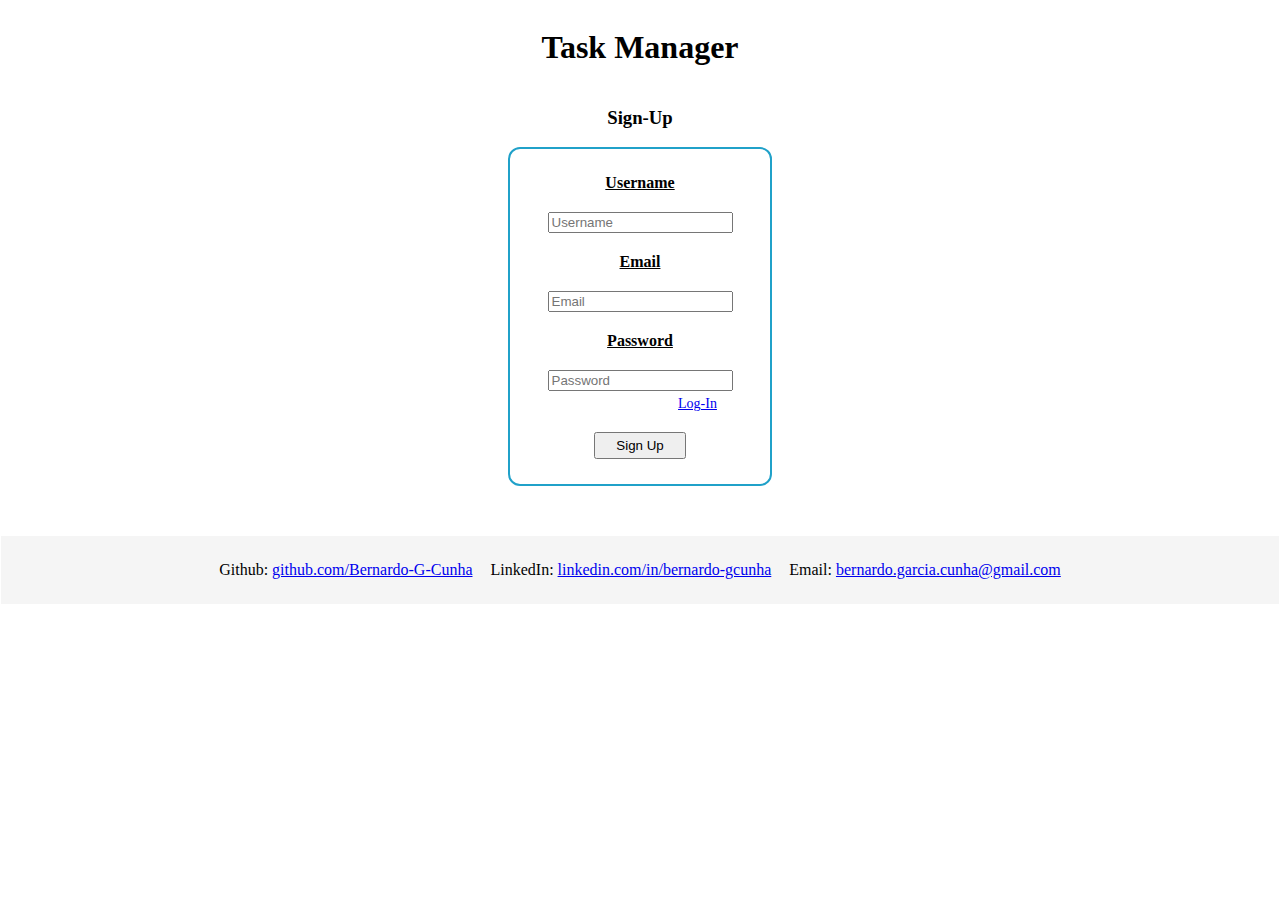
<file: frontend/signup.html>
<!DOCTYPE html>
<html lang="en">
<head>
    <meta charset="UTF-8">
    <meta name="viewport" content="width=device-width, initial-scale=1.0">
    <link rel="stylesheet" href="css/style_signup.css">
    <title>Sign Up</title>
</head>
<body>
    <header>
        <h1>Task Manager</h1>
    </header>
    <main>
        <h3>Sign-Up</h3>
        <form id="signup_form">
            <h4>Username</h4>
            <input type="text" name="username" placeholder="Username">
            
            <h4>Email</h4>
            <input type="email" name="email" placeholder="Email">
            
            <h4>Password</h4>
            <input type="password" name="password" placeholder="Password">
            <a href="login.html" id="login_link">Log-In</a>
            
            <button type="submit" id="submit_signup">Sign Up</button>
        </form>
    </main>
    
    <footer>
        <section id="socials">
            <p>Github: <a href="https://github.com/Bernardo-G-Cunha" target="_blank">github.com/Bernardo-G-Cunha</a></p>
            <p>LinkedIn: <a href="https://www.linkedin.com/in/bernardo-gcunha" target="_blank">linkedin.com/in/bernardo-gcunha</a></p>
            <p>Email: <a href="mailto:bernardo.garcia.cunha@gmail.com" target="_blank">bernardo.garcia.cunha@gmail.com</a></p>
        </section>
    </footer>

</body>
</html>
</file>
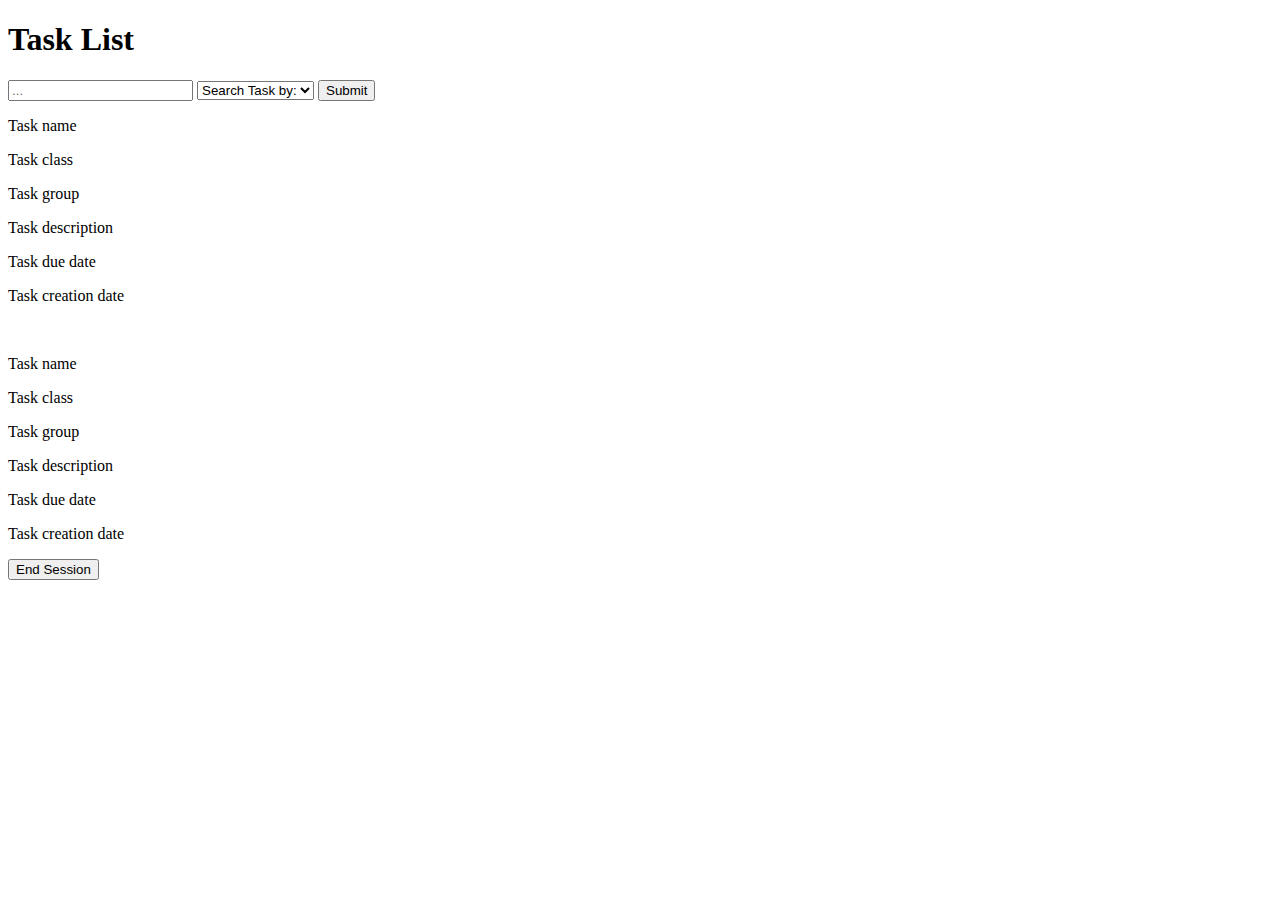
<file: frontend/tasks.html>
<!DOCTYPE html>
<html lang="en">
<head>
    <meta charset="UTF-8">
    <meta name="viewport" content="width=device-width, initial-scale=1.0">
    <title>Document</title>
</head>
<body>
    <header>
        <h1>Task List</h1>
    </header>
    <main>
        <form id="search_form"> <!--Talvez trocar por um form, assim posso colocar required-->
            <input name="search_text" type="text" id="search_text" placeholder="..." required>
            <select id="search_select" name="genero" required>
                <option value="" disabled selected>Search Task by:</option>
                <option value="name">Name</option>
                <option value="tag">Tag</option>
                <option value="due_date">Due Date</option>
                <option value="creation_date">Creation Date</option>
              </select>
            <button type="submit" id="search_button">Submit</button>
        </form>

        <section id="section_tasks">
            <section class="individual_task">
                <p class="task_name">Task name</p>
                <p class="task_class">Task class</p>
                <p class="task_group">Task group</p>
                <p class="task_description">Task description</p>
                <p class="task_due">Task due date</p>
                <p class="task_creation">Task creation date</p>
            </section>
            <br>
            <section class="individual_task">
                <p class="task_name">Task name</p>
                <p class="task_class">Task class</p>
                <p class="task_group">Task group</p>
                <p class="task_description">Task description</p>
                <p class="task_due">Task due date</p>
                <p class="task_creation">Task creation date</p>
            </section>
            

        </section>
    </main>

    <footer>
        <button id="end_session_button">End Session</button>

    </footer>


</body>
</html>
</file>
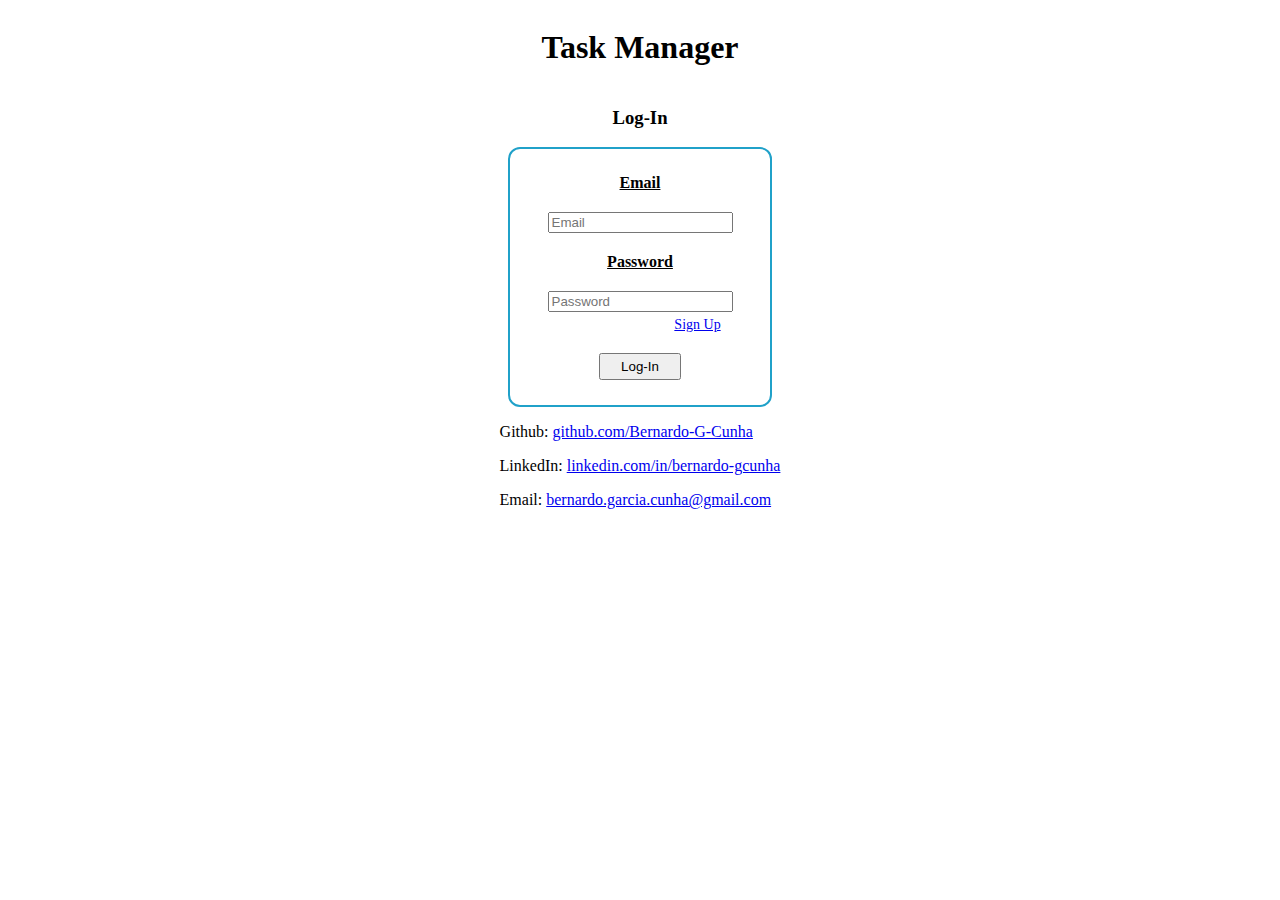
<file: frontend/templates/login.html>
<!DOCTYPE html>
<html lang="en">
<head>
    <meta charset="UTF-8">
    <meta name="viewport" content="width=device-width, initial-scale=1.0">
    <title>Log-In</title>
    <link rel="stylesheet" href="../css/style_login.css">
</head>
<body>
    <header>
        <h1>Task Manager</h1>
        
    </header>
    <main>
        <h3>Log-In</h3>
        <form id="login_form">
            <h4>Email</h4>
            <input type="email" name="email" placeholder="Email" id="email">
            
            <h4>Password</h4>
            <input type="password" name="password" placeholder="Password" id="password">

            <a href="../templates/signup.html" id="signup_link">Sign Up</a>
            
            <button type="submit" id="submit_login">Log-In</button>
        </form>
    </main>

    <footer>
        <section id="socials">
            <p>Github: <a href="https://github.com/Bernardo-G-Cunha" target="_blank">github.com/Bernardo-G-Cunha</a></p>
            <p>LinkedIn: <a href="https://www.linkedin.com/in/bernardo-gcunha" target="_blank">linkedin.com/in/bernardo-gcunha</a></p>
            <p>Email: <a href="mailto:bernardo.garcia.cunha@gmail.com" target="_blank">bernardo.garcia.cunha@gmail.com</a></p>
        </section>
    </footer>
    <script src="../js/auth.js"></script>
</body>
</html>
</file>
<file: frontend/css/style_signup.css>
h4{
    margin: 0px;
    padding: 20px 20px;
    text-decoration: underline;
}

body{
    display: grid;
    grid-template-columns: 1fr;    
    justify-items: center; 
    align-items: center;

}

main{
    display: grid;
    grid-template-columns: 1fr;    
    justify-items: center; 
    align-items: center;   
}

#signup_form{
    display: grid;
    justify-items: center; 
    align-items: center;
    text-align: center;
    padding: 5px;
    margin: 0px;
    width: 250px;
    border: 2px solid rgb(32, 161, 201);
    border-radius: 12px;
}

input{
    display: block;
    margin: 0px;
}

#login_link{
    font-size: 14px;
    margin-top: 5px;
    margin-left: 115px;
}

#submit_signup{
    margin: 20px 20px;
    padding: 4px 20px;
}

footer {
  width: 98%;
  margin-top: 50px;
  padding: 20px;
  background-color: #f5f5f5; 

}

#socials {
  text-align: center; 
}

#socials p {
  display: inline-block; 
  margin: 5px 7px;       
  text-align: center;
  
}
</file>
<file: frontend/css/style_login.css>
h4{
    margin: 0px;
    padding: 20px 20px;
    text-decoration: underline;
}

body{
    display: grid;
    grid-template-columns: 1fr;    
    justify-items: center; /* alinha horizontalmente */
    align-items: center;      /* 2 colunas iguais */
  
}

main{
    display: grid;
    grid-template-columns: 1fr;    
    justify-items: center; /* alinha horizontalmente */
    align-items: center;   
}

#login_form{
    display: grid;
    justify-items: center; /* alinha horizontalmente */
    align-items: center;
    text-align: center;
    padding: 5px;
    margin: 0px;
    width: 250px;
    border: 2px solid rgb(32, 161, 201);
    border-radius: 12px;
}

input{
    display: block;
    margin: 0px;
}

#signup_link{
    font-size: 14px;
    margin-top: 5px;
    margin-left: 115px;
}

#submit_login{
    margin: 20px 20px;
    padding: 4px 20px;
}
</file>
